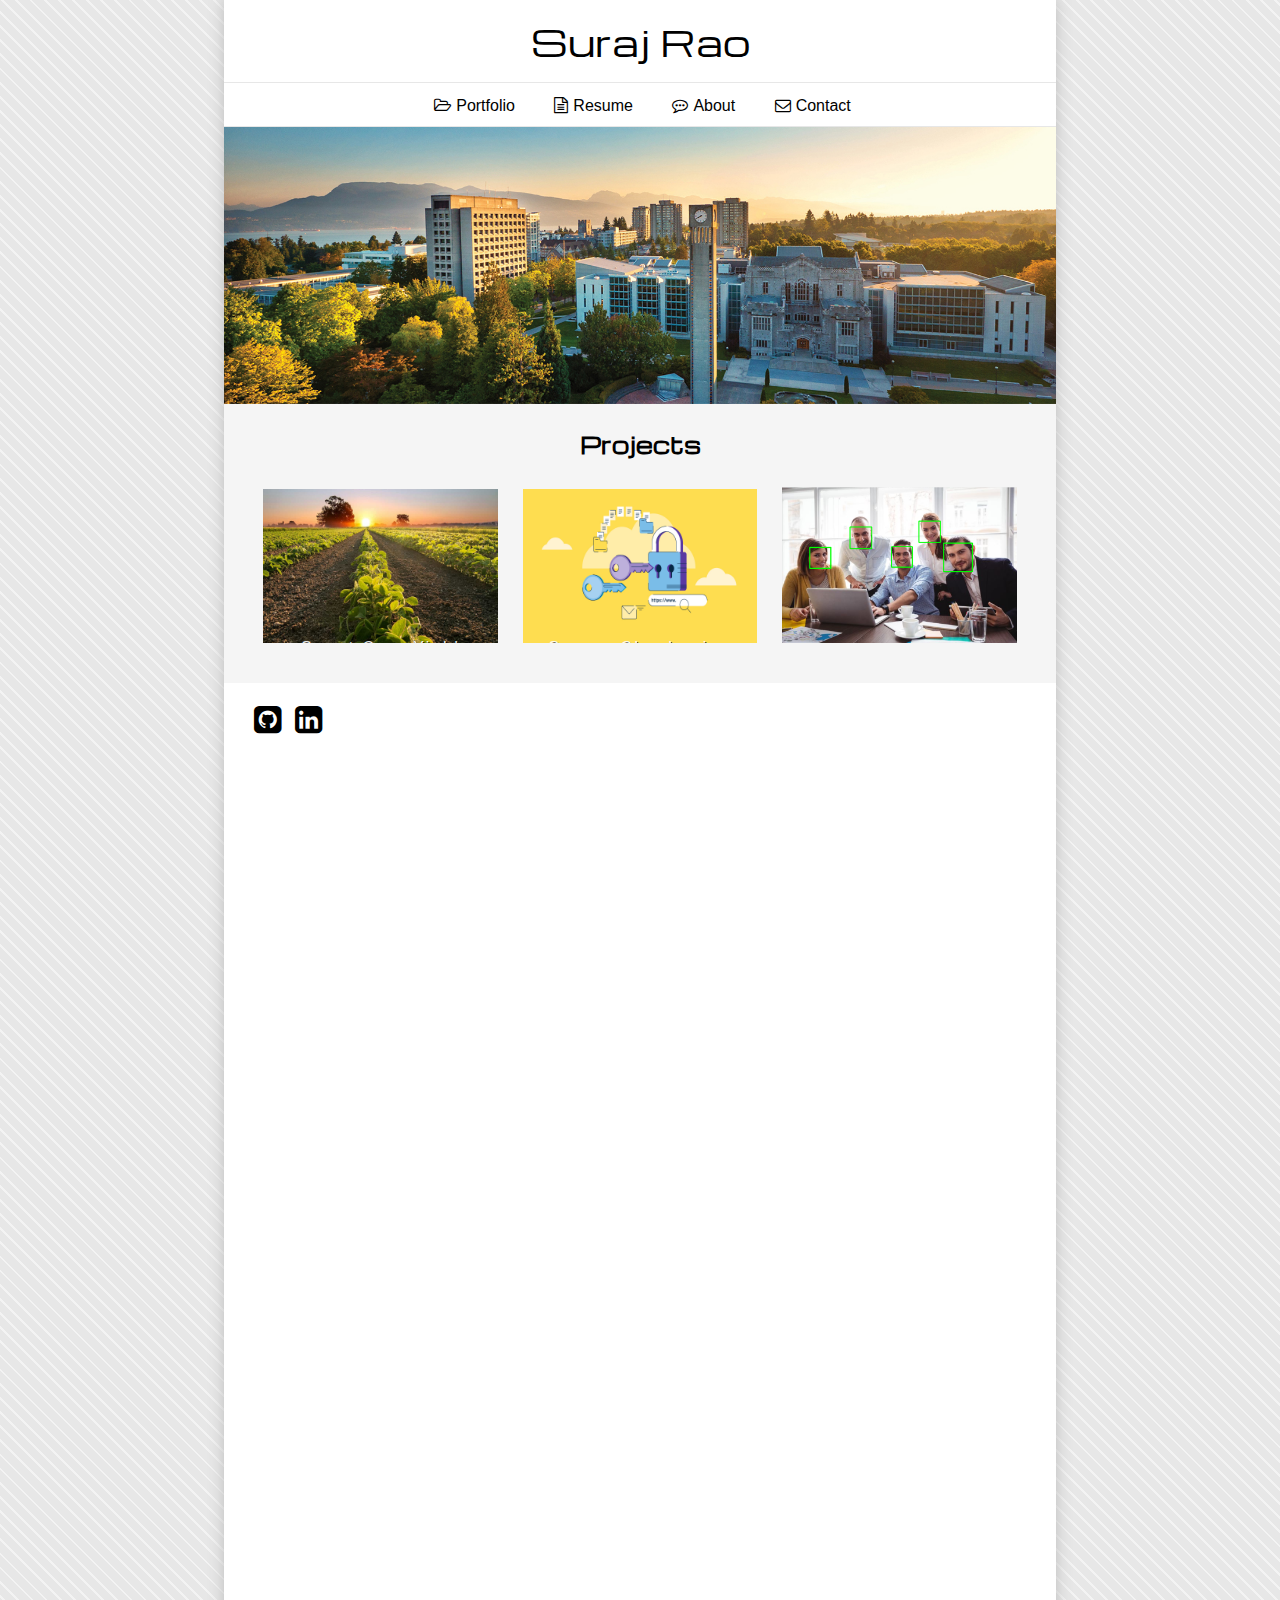
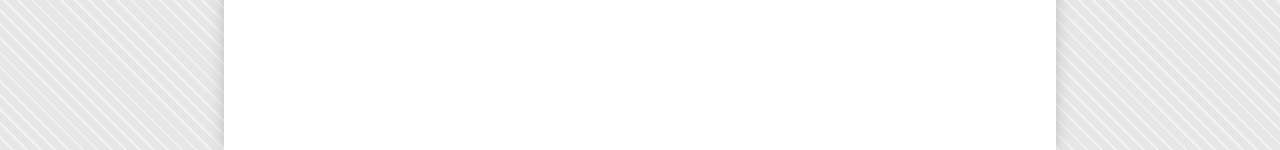
<file: index.html>
<!DOCTYPE html>
<html>
<head>
  <!-- imports js -->
  <script type="text/javascript" src="scripts/jquery-1.11.3.min.js"></script>
  <script type="text/javascript" src="scripts/jquery-ui.js"></script>
  <script type="text/javascript" src="scripts/jquery-ui.min.js"></script>
  <script type="text/javascript" src="bootstrap-3.3.6-dist/js/bootstrap.js"></script>
  <script type="text/javascript" src="scripts/index.js"></script>

  <!-- imports css -->
  <link href="css/home.css" type="text/css" rel="stylesheet">
  <!-- <link rel="stylesheet" type="text/css" href="http://fonts.googleapis.com/css?family=Cuprum:100,400|Voltaire:400|Michroma|Open+Sans+Condensed:300"> -->
  <link rel="stylesheet" href="https://maxcdn.bootstrapcdn.com/font-awesome/4.5.0/css/font-awesome.min.css">

  <!-- Add fancyBox -->
  <link rel="stylesheet" href="fancybox/source/jquery.fancybox.css?v=2.1.5" type="text/css" media="screen" />
  <script type="text/javascript" src="fancybox/source/jquery.fancybox.pack.js?v=2.1.5"></script>

  <!-- Add Mosiac -->
  <script type="text/javascript" src="scripts/mosaic.1.0.1.js"></script>
  <link rel="stylesheet" href="css/mosaic.css" type="text/css" media="screen" />

  <base href="">
  <meta charset="utf-8" />
  <meta name="viewport" content="width=device-width,height=device-height,initial-scale=1.0"/>

  <title>Suraj Rao</title>
  <link rel="shortcut icon" type="image/x-icon" href="images/Hydrattz-Multipurpose-Alphabet-Letter-S-gold.256.png"/>
  <meta property="og:site_name" content="Suraj Rao"/>


</head>
<body>
  <div class="wrapper">
    <div class="fixed">
      <div id="title">
        Suraj Rao
      </div>
      <div id="navigation">
        <ul>
          <li><a href="index.html"><i class="fa fa-folder-open-o"></i>Portfolio</a></li>
          <li><a class="fancybox" rel="resume" href="images/Resume.pdf"><i class="fa fa-file-text-o"></i>Resume</a></li>
          <li><a href="about.html"><i class="fa fa-commenting-o"></i>About</a></li>
          <li><a href="contact.html"><i class="fa fa-envelope-o"></i>Contact</a></li>
        </ul>
      </div>
    
    <div class="content">
        <div id="banner" data-scroll-speed="6"><img src="images/6.jpg"></div>
        <div id="text" data-scroll-speed="1">
        <h2 align="center">Projects</h2>
        <div id="projects">

          <!-- Project 1: Smart Crop Yield Prediction -->
          <div class="mosaic-block bar">
            <a href="https://github.com/surajrao2003/Crop-Yield-Prediction-Project" target="_blank" title="Smart Crop Yield Prediction">
              <div class="mosaic-overlay">
                <div class="details">
                  <h4>Smart Crop Yield Prediction</h4>
                  <p>ML-powered web application using XGBoost and Flask to predict crop yield for 60+ crops across India</p>
                </div>
              </div>
              <div class="mosaic-backdrop"><img src="images/crop_yield_pred.jpg" /></div>
            </a>
          </div>

          <!-- Project 2: Secure Cloud using Hybrid Cryptography -->
          <div class="mosaic-block bar">
            <a href="https://github.com/surajrao2003/Secure-Cloud-using-Hybrid-Cryptography" target="_blank" title="Secure Cloud using Hybrid Cryptography">
              <div class="mosaic-overlay">
                <div class="details">
                  <h4>Secure Cloud using Hybrid Cryptography</h4>
                  <p>Secure file storage system using a Hybrid Encryption technique (RSA, AES, ECC) to enhance data security and efficiency</p>
                </div>
              </div>
              <div class="mosaic-backdrop"><img src="images/encryption_hybrid.jpg" /></div>
            </a>
          </div>

          <!-- Project 3: Human Face Detection -->
          <div class="mosaic-block bar">
            <a href="https://github.com/surajrao2003/Human-Face-Detection" target="_blank" title="Human Face Detection">
              <div class="mosaic-overlay">
                <div class="details">
                  <h4>Human Face Detection</h4>
                  <p>Real-time face detection system using machine-learning based Haar Cascade Classifier</p>
                </div>
              </div>
              <div class="mosaic-backdrop"><img src="images/face_detct.png" /></div>
            </a>
          </div>

        </div>
        </div>
    <div id="footer">
      <a href="https://github.com/surajrao2003" target="_blank"><i class="fa fa-github-square fa-2x"></i></a>
      <a href="https://www.linkedin.com/in/surajrao2003/" target="_blank"><i class="fa fa-linkedin-square fa-2x"></i></a>
    </div>
    </div>
  </div>
</body>
</html>
</file>
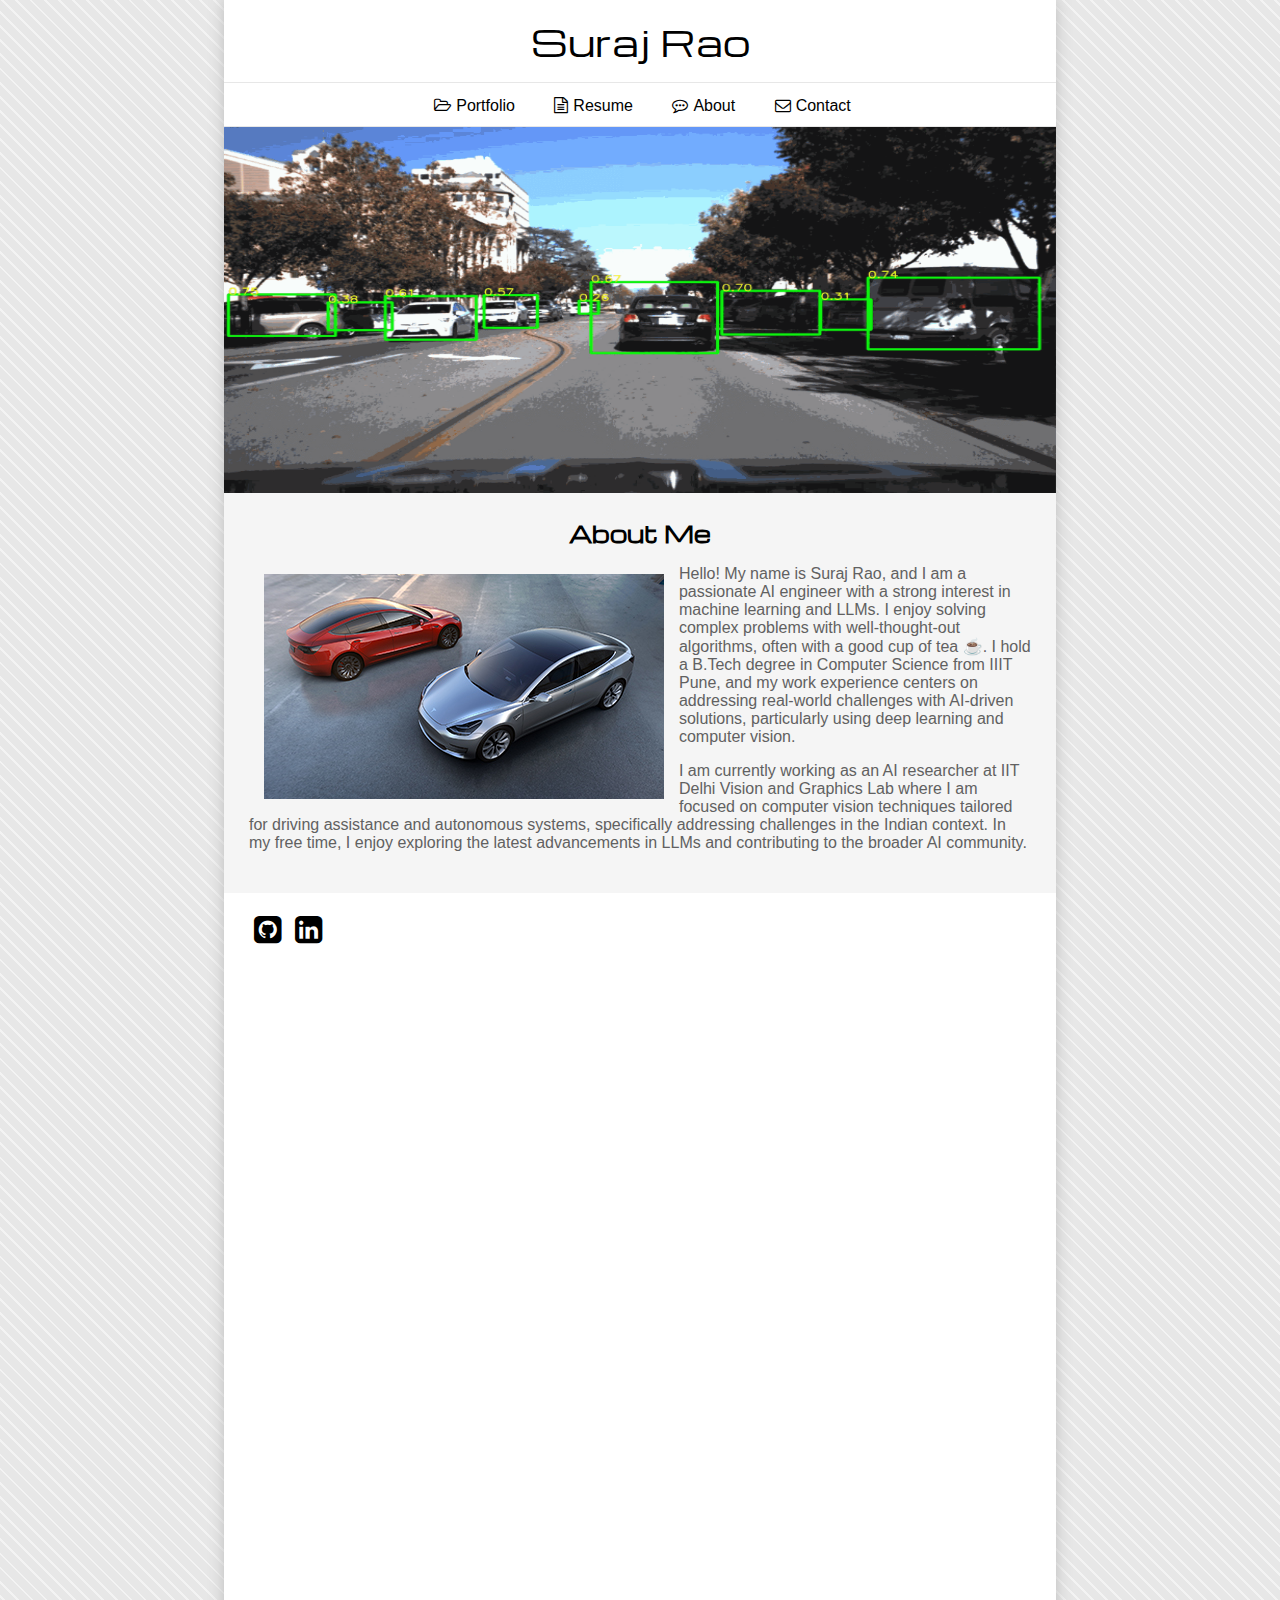
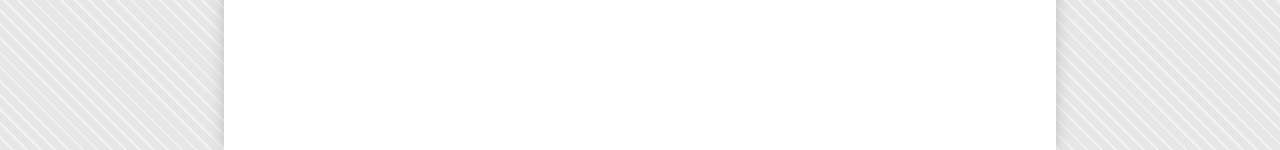
<file: about.html>
<!DOCTYPE html>
<html>
<head>
	<!-- imports js -->
	
	<script type="text/javascript" src="scripts/jquery-1.11.3.min.js"></script>
	<script type="text/javascript" src="scripts/jquery-ui.js"></script>
	<script type="text/javascript" src="scripts/jquery-ui.min.js"></script>
	<script type="text/javascript" src="bootstrap-3.3.6-dist/js/bootstrap.js"></script>
	<script type="text/javascript" src="scripts/index.js"></script>

	<!-- imports css -->
	<link href="css/home.css" type="text/css" rel="stylesheet">
	<!-- <link rel="stylesheet" type="text/css" href="http://fonts.googleapis.com/css?family=Cuprum:100,400|Voltaire:400|Michroma|Open+Sans+Condensed:300"> -->
	<link rel="stylesheet" href="https://maxcdn.bootstrapcdn.com/font-awesome/4.5.0/css/font-awesome.min.css">

	<!-- Add fancyBox -->
	<link rel="stylesheet" href="fancybox/source/jquery.fancybox.css?v=2.1.5" type="text/css" media="screen" />
	<script type="text/javascript" src="fancybox/source/jquery.fancybox.pack.js?v=2.1.5"></script>

	<!-- Add Mosiac -->
	<script type="text/javascript" src="scripts/mosaic.1.0.1.js"></script>
	<link rel="stylesheet" href="css/mosaic.css" type="text/css" media="screen" />

	<base href="">
	<meta charset="utf-8" />
	<meta name="viewport" content="width=device-width,height=device-height,initial-scale=1.0"/>

	<title>Suraj Rao</title>
	<link rel="shortcut icon" type="image/x-icon" href="images/Hydrattz-Multipurpose-Alphabet-Letter-S-gold.256.png"/>
	<meta property="og:site_name" content="Suraj Rao"/>
	<style> 
	#text img{
		float: left;
		margin: 15px;
	}
	</style>

</head>
<body>
	<div class="wrapper">
		<div class="fixed">
			<div id="title">
				Suraj Rao
			</div>

			<div id="navigation">
				<ul>
					<li><a href="index.html"><i class="fa fa-folder-open-o"></i>Portfolio</a></li>
					<li><a class="fancybox" rel="resume" href="images/Resume.pdf"><i class="fa fa-file-text-o"></i>Resume</a></li>
					<li><a href="about.html"><i class="fa fa-commenting-o"></i>About</a></li>
					<li><a href="contact.html"><i class="fa fa-envelope-o"></i>Contact</a></li>
				</ul>
			</div>
		
		<div class="content">
				<!-- <div id="banner" data-scroll-speed="6">
					<div id="banner" data-scroll-speed="6"><img src="images/5.jpg"></div>
				</div> -->
				<div id="banner" data-scroll-speed="6">
					<img src="images/asset1.gif" style="width: 1100px; height: 366px;">
				</div>

				<div id="text" data-scroll-speed="1">
				<h2 align="center">About Me</h2>
				<img src="images/thumbs/10.jpg" style="float: left; margin: 25px 15px 15px 15px;"/>
				<p>Hello! My name is Suraj Rao, and I am a passionate AI engineer with a strong interest in machine learning and LLMs. I enjoy solving complex problems with well-thought-out algorithms, often with a good cup of tea ☕. I hold a B.Tech degree in Computer Science from IIIT Pune, and my work experience centers on addressing real-world challenges with AI-driven solutions, particularly using deep learning and computer vision.</p>
				<p>I am currently working as an AI researcher at IIT Delhi Vision and Graphics Lab where I am focused on computer vision techniques tailored for driving assistance and autonomous systems, specifically addressing challenges in the Indian context. In my free time, I enjoy exploring the latest advancements in LLMs and contributing to the broader AI community. </p>
                <!-- <p>After working on people detection and recognition solutions for video surveillance, I am currently focused on computer vision techniques tailored for driving assistance and autonomous systems, specifically addressing challenges in the Indian context. In my free time, I enjoy exploring the latest advancements in large language models (LLMs) and contributing to the broader AI community.</p> -->
			</div>
	<div id="footer">
			<a href="https://github.com/surajrao2003" target="_blank"><i class="fa fa-github-square fa-2x"></i></a>
			<a href="https://www.linkedin.com/in/surajrao2003" target="_blank"><i class="fa fa-linkedin-square fa-2x"></i></a>
		</div>
		</div>
	</div>
</body>

</html>
</file>
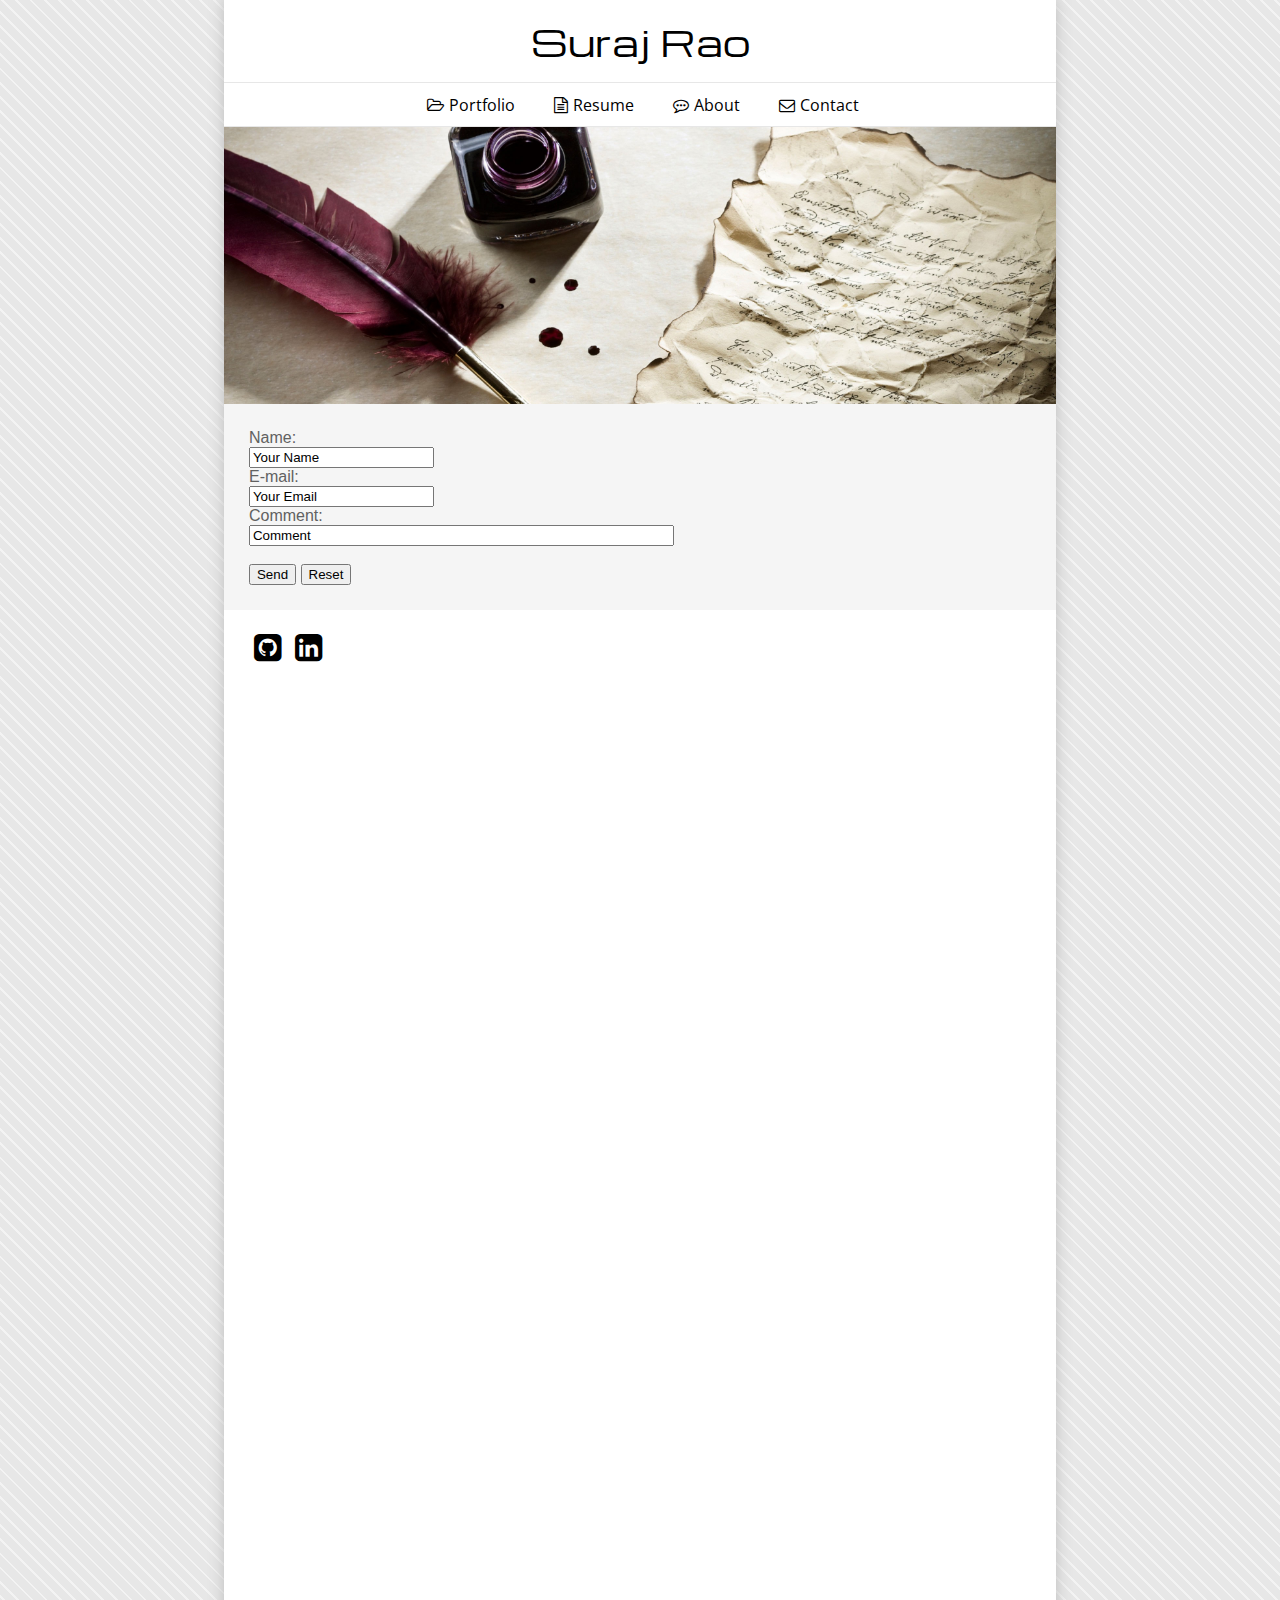
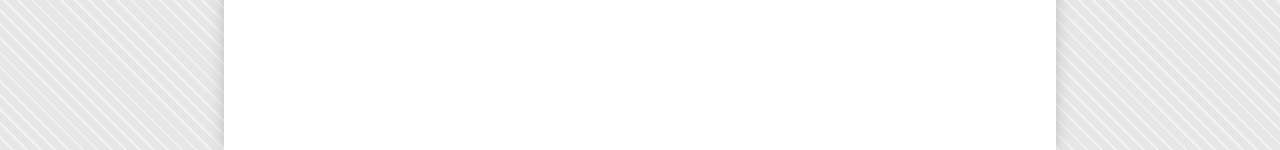
<file: contact.html>
<!DOCTYPE html>
<html>
<head>
	<!-- imports js -->
	
	<script type="text/javascript" src="scripts/jquery-1.11.3.min.js"></script>
	<script type="text/javascript" src="scripts/jquery-ui.js"></script>
	<script type="text/javascript" src="scripts/jquery-ui.min.js"></script>
	<script type="text/javascript" src="bootstrap-3.3.6-dist/js/bootstrap.js"></script>
	<script type="text/javascript" src="scripts/index.js"></script>

	<!-- imports css -->
	<link href="css/home.css" type="text/css" rel="stylesheet">
	<link rel="stylesheet" type="text/css" href="http://fonts.googleapis.com/css?family=Cuprum:100,400|Voltaire:400|Michroma|Open+Sans+Condensed:300">
	<link rel="stylesheet" href="https://maxcdn.bootstrapcdn.com/font-awesome/4.5.0/css/font-awesome.min.css">

	<!-- Add fancyBox -->
	<link rel="stylesheet" href="fancybox/source/jquery.fancybox.css?v=2.1.5" type="text/css" media="screen" />
	<script type="text/javascript" src="fancybox/source/jquery.fancybox.pack.js?v=2.1.5"></script>

	<!-- Add Mosiac -->
	<script type="text/javascript" src="scripts/mosaic.1.0.1.js"></script>
	<link rel="stylesheet" href="css/mosaic.css" type="text/css" media="screen" />

	<base href="">
	<meta charset="utf-8" />
	<meta name="viewport" content="width=device-width,height=device-height,initial-scale=1.0"/>

	<title>Suraj Rao</title>
	<link rel="shortcut icon" type="image/x-icon" href="images/Hydrattz-Multipurpose-Alphabet-Letter-S-gold.256.png"/>
	<meta property="og:site_name" content="Suraj Rao"/>

</head>
<body>
	<div class="wrapper">
		<div class="fixed">
			<div id="title">
				Suraj Rao
			</div>

			<div id="navigation">
				<ul>
					<li><a href="index.html"><i class="fa fa-folder-open-o"></i>Portfolio</a></li>
					<li><a class="fancybox" rel="resume" href="images/Resume.pdf"><i class="fa fa-file-text-o"></i>Resume</a></li>
					<li><a href="about.html"><i class="fa fa-commenting-o"></i>About</a></li>
					<li><a href="contact.html"><i class="fa fa-envelope-o"></i>Contact</a></li>
				</ul>
			</div>
		
		<div class="content">
				<div id="banner" data-scroll-speed="6">
					<img src="images/contact.jpg">
				</div>

				<div id="text" data-scroll-speed="1">

				<form action="MAILTO:surajraowork@gmail.com" method="post" enctype="text/plain">
					Name:<br>
					<input type="text" name="name" value="Your Name"><br>
					E-mail:<br>
					<input type="text" name="mail" value="Your Email"><br>
					Comment:<br>
					<input type="text" name="comment" value="Comment" size="50"><br><br>
					<input type="submit" value="Send">
					<input type="reset" value="Reset">
				</form>
				</div>
	<div id="footer">
			<a href="https://github.com/surajrao2003" target="_blank"><i class="fa fa-github-square fa-2x"></i></a>
			<a href="https://www.linkedin.com/in/surajrao2003" target="_blank"><i class="fa fa-linkedin-square fa-2x"></i></a>
		</div>
		</div>
	</div>
</body>

</html>
</file>
<file: css/home.css>
body {
	margin:0;
	padding:0;
	background:#e7e7e7;
	background-image: repeating-linear-gradient(45deg, transparent, transparent 8px, rgba(255,255,255,.5) 8px, rgba(255,255,255,.5) 10px);
}

@font-face {
    font-family: 'Michroma';
    src: url('.././Michroma-Regular.ttf') format('truetype');
    font-weight: normal;
    font-style: normal;
}

h2{
	font-family: 'Michroma', sans-serif;
	font-size: 22px;
	color: black;
	margin-top: 0px;
	margin-bottom: 0px;
}

h2.mobile{
	font-family: 'Michroma', sans-serif;
	font-size: 14px;
	color: black;
	margin-top: 0px;
	margin-bottom: 0px;
}

h3{
	font:normal 14px Arial, Helvetica, sans-serif;
	font-size: 14px;
	color: black;
	margin-top: 0px;
	margin-bottom: 8px;
}

h6 {
	color: gray;
	display:inline;
}

.centered{
	text-align: center;
}

.wrapper{
	position:relative;
	margin: 0 auto;
	width: 65%;
	background:#FFFFFF;
	box-shadow: 0px 0px 15px #bdbdbd;	
}

.fixed{
	top:0;
	position:fixed; 
	height: 20% auto;
	left: 0;
  	right: 0;
  	margin: 0 auto;
  	width: inherit;
  	background: #FFFFFF;
}

#title{
	text-align: center;
	position: relative;
	font-family: 'Michroma', sans-serif;
	color: black;
	background-color: #FFFFFF;
	font-size: 35px;
	padding-top: 2%;
	padding-bottom: 2%;
    border-bottom:1px solid #e7e7e7;
	height: 45%;
	-webkit-transition: all 0.3s ease;
	-moz-transition: all 0.3s ease;
	-o-transition: all 0.3s ease;
	-ms-transition: all 0.3s ease;
	z-index: 10;
}

#title.mobile{
	font-size: 20px;
}

.content{
	display: none;
	width: 100%;
	overflow: hidden; 
}

	div #projects {
		margin-top: 16px;
		text-align: center;
		height: auto;
	}

	#banner { 
		width: 100%;
		margin: 0;
		padding: 0;
		border: 0;
	}

	#text{
		top: 0;
		overflow: hidden;
		position: relative;
		font:normal 16px Arial, Helvetica, sans-serif;
		color: #616161;
		background-color: #f5f5f5;
		padding: 3%;
	}

#title.smaller{
	font-size: 18px;
	height: 8%;
	padding-top: 0.8%;
	padding-bottom: 0.8%;
}

#title.mobile.smaller{
	font-size: 10px;
	height: 6%;
	padding-top: 0.8%;
	padding-bottom: 0.8%;
}

#navigation{
	text-align: center;
	position: relative;
	background: #FFFFFF;
	font-family: 'Open Sans Condensed', sans-serif;
	background-color: #FFFFFF;
	width: 100%;
	font-size: 16px;
	padding-top: 1%;
	padding-bottom: 1%;
    border-bottom:1px solid #e7e7e7;
	height: 10%;
	-webkit-transition: all 0.3s ease;
	-moz-transition: all 0.3s ease;
	-o-transition: all 0.3s ease;
	-ms-transition: all 0.3s ease;
	z-index: 10;
}

ul {
    list-style-type: none;
    display: inline;
    margin: 0;
    padding: 0;
}

li {
	display: inline;
}

#navigation a {
	text-decoration: none;
	color: black;
    padding: 15px;
    -webkit-transition: all 0.3s ease;
	-moz-transition: all 0.3s ease;
	-o-transition: all 0.3s ease;
	-ms-transition: all 0.3s ease;
}

#banner img{
	border: 0;
    max-width: 100%;
    max-height: 100%;
    width: 100%;
    margin: 0;
    padding: 0;
    display: block;
}

#text img:hover{
    opacity: 0.90;
}

i{
	padding: 5px;
	-webkit-transition: all 0.3s ease;
	-moz-transition: all 0.3s ease;
	-o-transition: all 0.3s ease;
	-ms-transition: all 0.3s ease;
}

#footer{
	position: relative;
	z-index: 5;
	background: #FFFFFF;
	font: 1em/1.5em 'Voltaire';
	font-size: 16px;
	color: black;	
	padding-top: 2%;
	padding-left: 3%;
	padding-right: 3%;
	padding-bottom: 2%;
	height: 8%;
}

#footer a {
	text-decoration: none;
	color: black;
    -webkit-transition: all 0.3s ease;
	-moz-transition: all 0.3s ease;
	-o-transition: all 0.3s ease;
	-ms-transition: all 0.3s ease;
}

#footer i:hover{
	opacity: 0.6;
}
</file>
<file: css/mosaic.css>
div.mosaic-block {
    display: inline-block;
    position: relative;
    overflow: hidden;
    width: 30%;
    height: 20%;
    margin: 1.3%;
}

div.details * {
    margin: 0;
    padding: 0;
    border: none;
    outline: none;
}

.details {
    margin: 1.5% 2%;
    position: relative;
    top: -10px; /* Move the text slightly up */
}

.details h4 {
    font: 300 16px 'Helvetica Neue', Helvetica, Arial, sans-serif;
    line-height: 130%;
    letter-spacing: 0.15em;
    color: #fff;
    text-shadow: 1px 1px 0 rgb(0, 0, 0);
}

.details p {
    font: 450 12px 'Lucida Grande', Tahoma, Verdana, sans-serif;
    color: #aaa;
    text-shadow: 1px 1px 0 rgb(0, 0, 0);
}

a {
    text-decoration: none;
}

.mosaic-backdrop {
    height: 100%;
    width: 100%;
}

.mosaic-backdrop img {
    bottom: 0;
    position: relative;
    width: 100%;
    height: 100%;
    margin: 0;
    padding: 0;
    display: block;
}

.mosaic-overlay {
    display: none;
    z-index: 5;
    position: absolute;
    width: 100%;
    height: 100%;
    background: #111;
    opacity: 0.9;
}

/* Adjusting overlay position and size */
.bar .mosaic-overlay {
    bottom: -60%; /* Moves the overlay higher */
    height: 60%;  /* Increase height to fit the text */
    background: url(../images/bg-black.png);
    display: flex;
    align-items: center; /* Center content vertically */
    justify-content: center;
    text-align: center;
    flex-direction: column;
    transition: bottom 0.3s ease-in-out; /* Smooth hover effect */
}

/* On hover, reveal the overlay */
.bar:hover .mosaic-overlay {
    bottom: 0; /* Shows the overlay when hovered */
}
</file>
